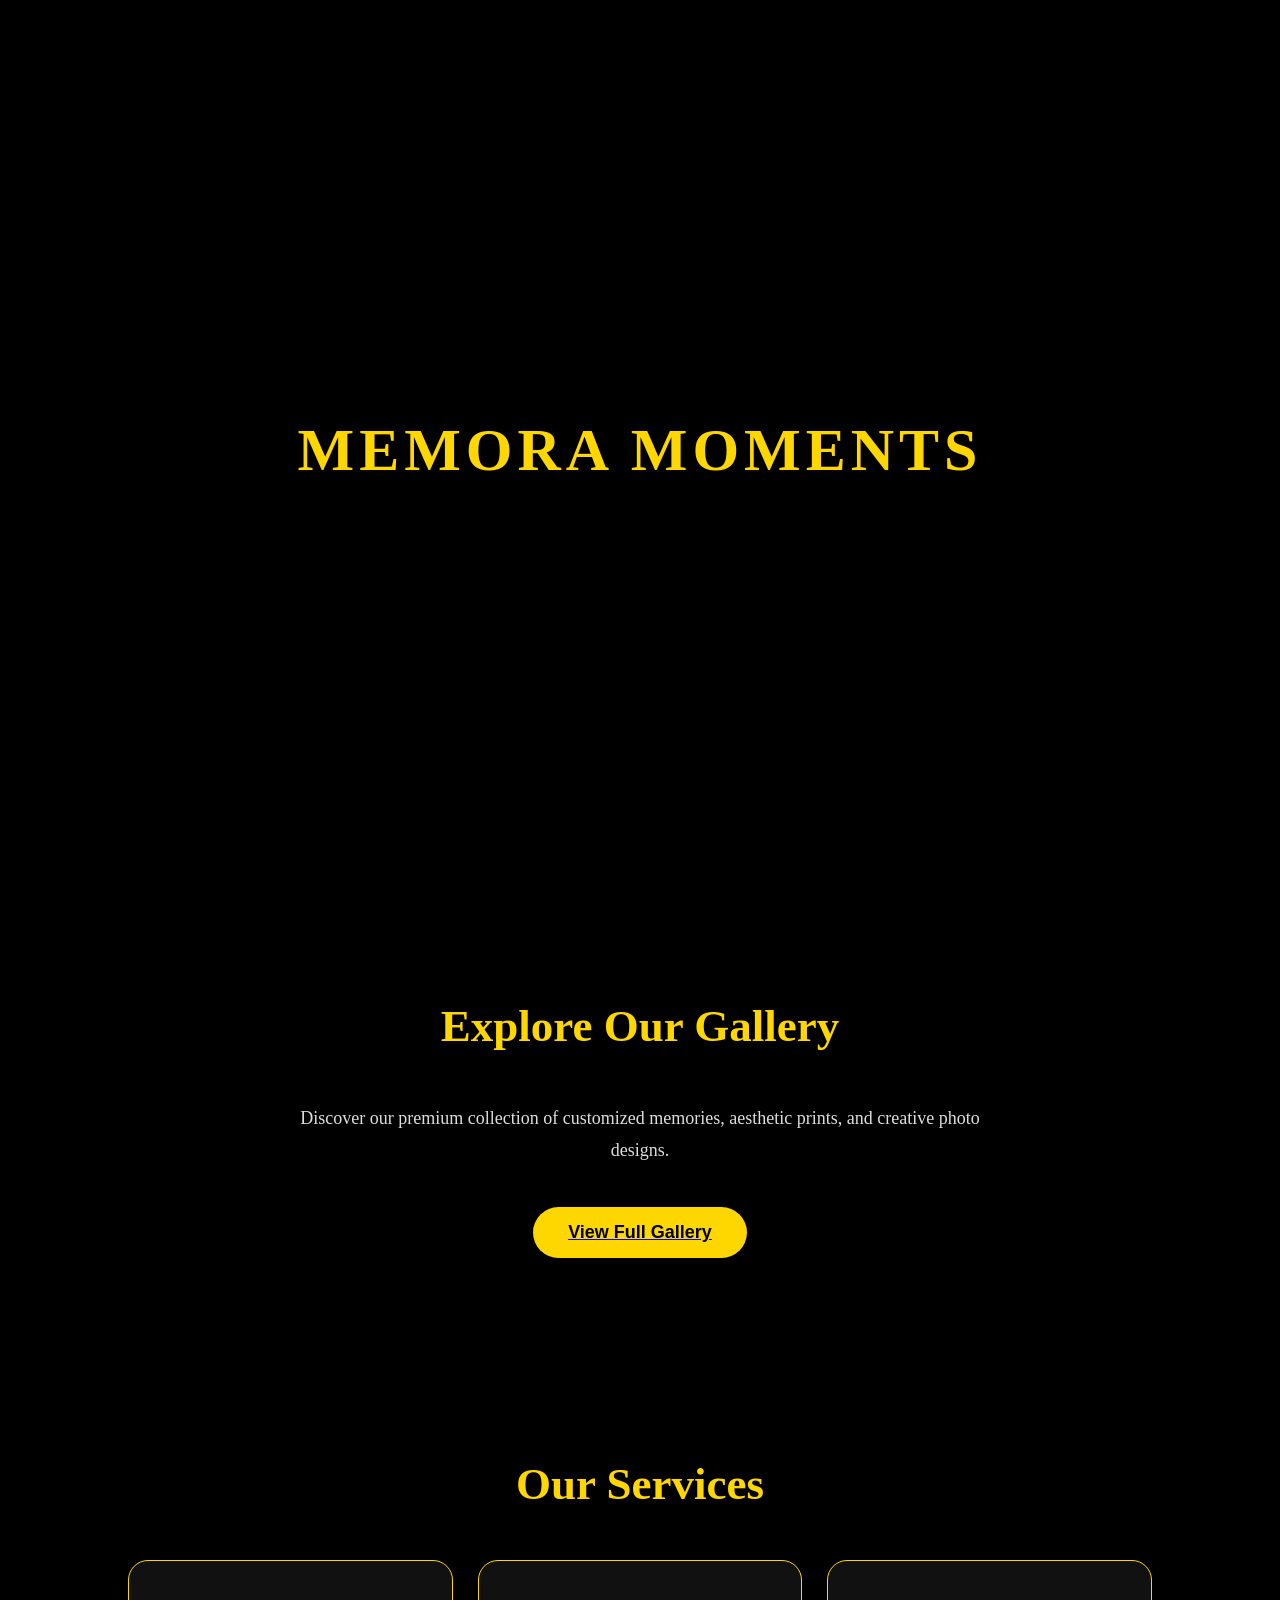
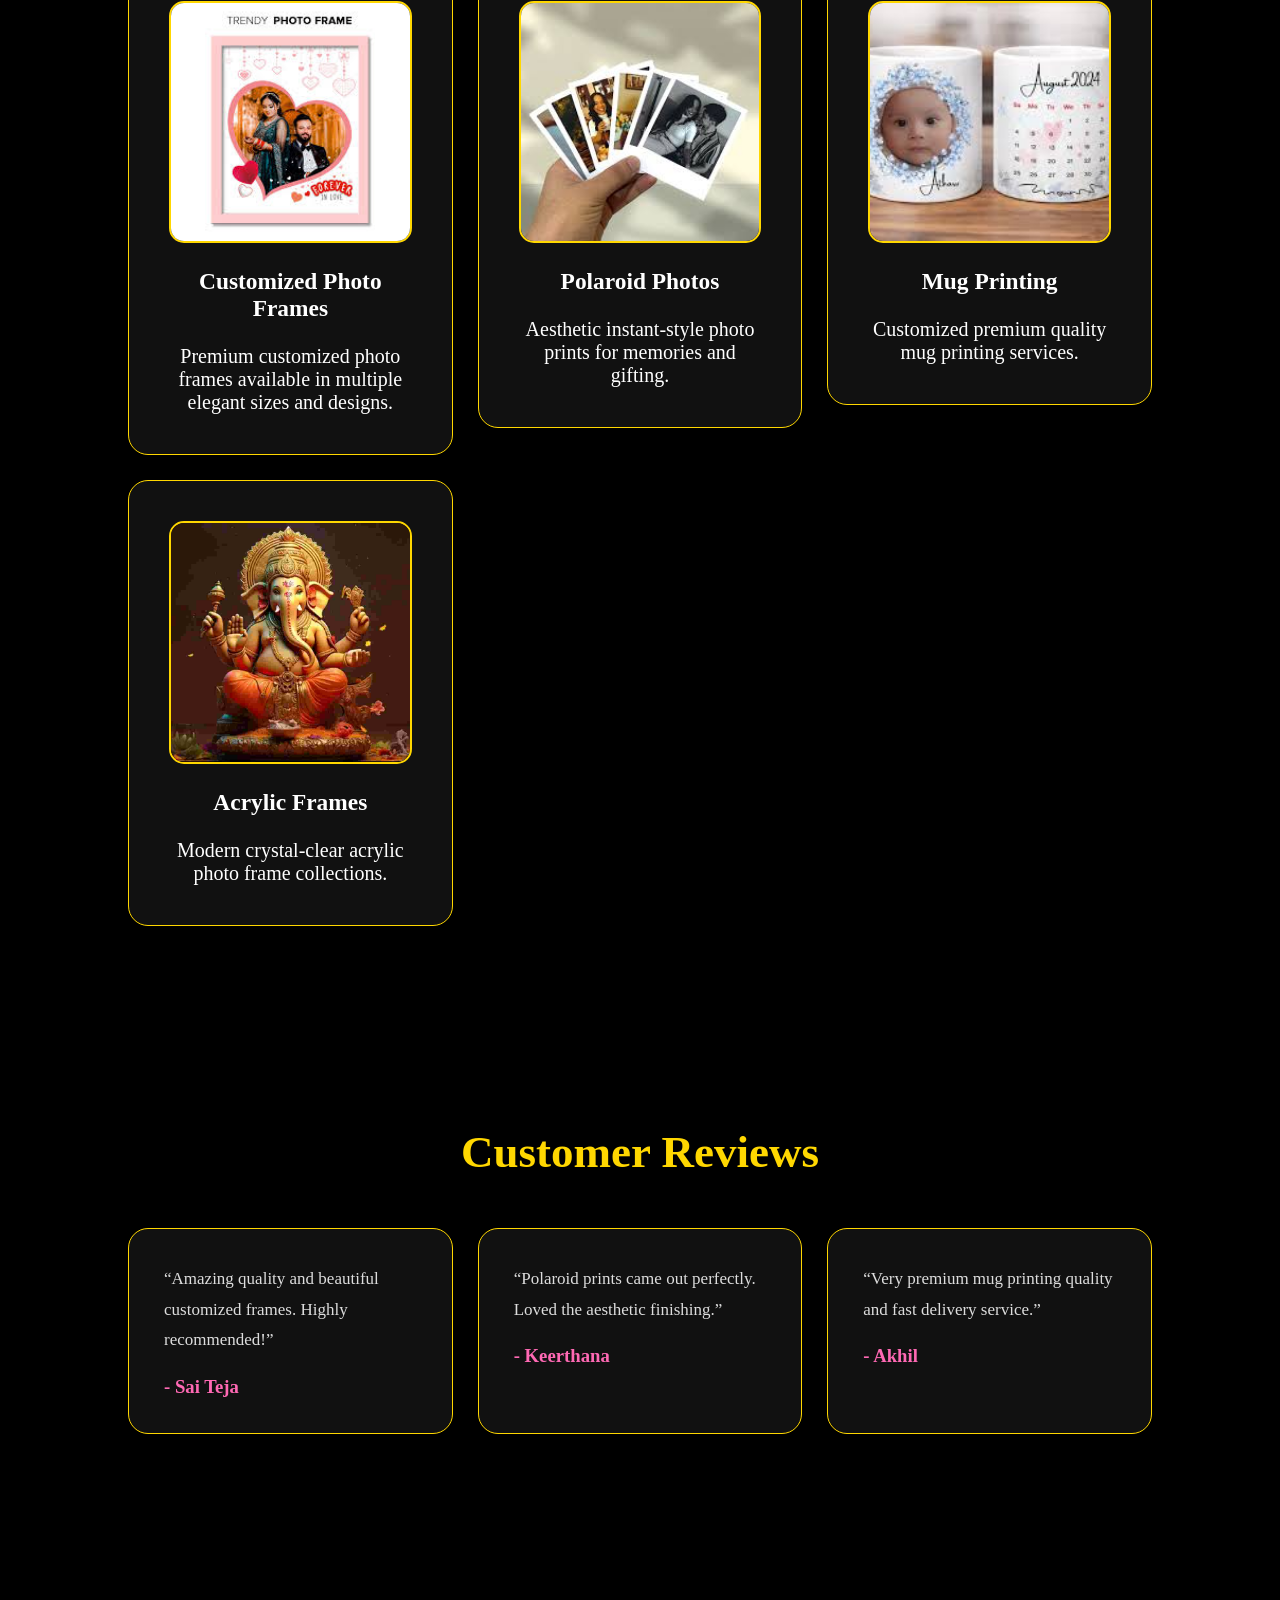
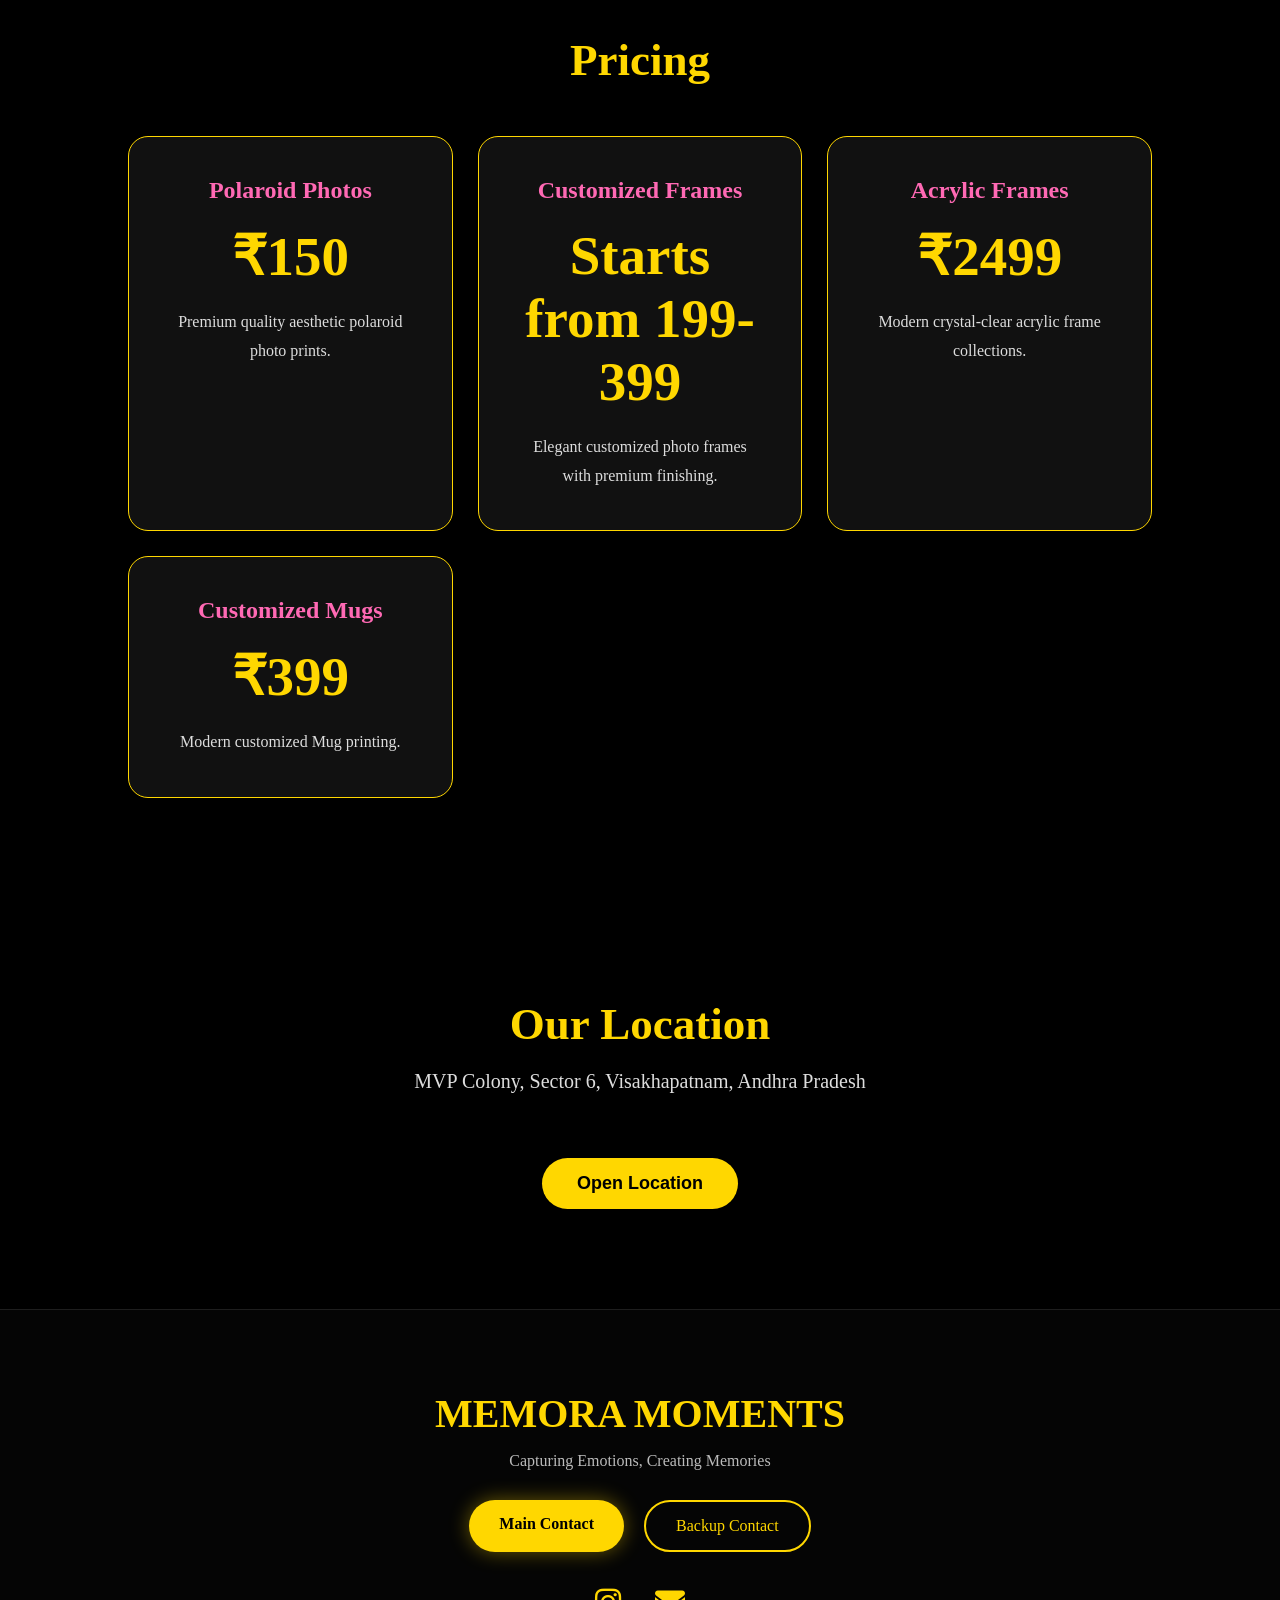
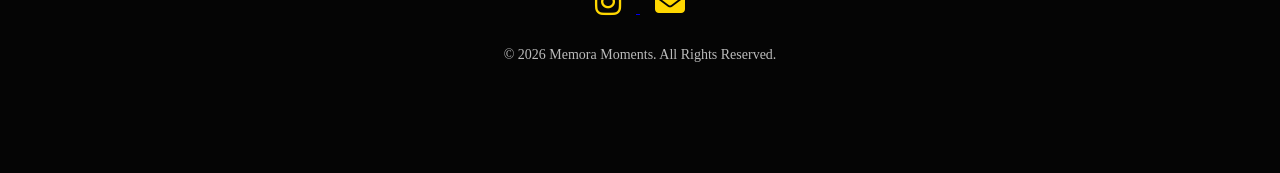
<file: index.html>
<!DOCTYPE html>
<html lang="en">

<head>

    <meta charset="UTF-8">

    <meta name="viewport"
    content="width=device-width, initial-scale=1.0">

    <title>Memora Moments</title>

    <link rel="stylesheet" href="style.css">

    <!-- ICONS -->

    <link rel="stylesheet"
    href="https://cdnjs.cloudflare.com/ajax/libs/font-awesome/6.5.1/css/all.min.css"/>

</head>

<body>
    <!-- LOADER -->

<div id="loader">
    <!-- SCROLL PROGRESS BAR -->

<div id="progress-bar"></div>

    <h1>
        MEMORA MOMENTS
    </h1>

</div>

    <!-- WHATSAPP BUTTON -->

<a href="https://wa.me/917815868318"
class="whatsapp-float"
target="_blank">

<i class="fa-brands fa-whatsapp"></i>

</a>


</button>

    <!-- NAVBAR -->

    <nav>
<!-- LOGO -->

<div class="brand-logo">

    <img src="images/logo.jpg"
    alt="Memora Moments Logo">

</div>
        <h1 class="logo">
            MEMORA MOMENTS
        </h1>

     <ul>

    <li><a href="#">Home</a></li>

    <li><a href="#gallery">Gallery</a></li>

    <li><a href="#services">Services</a></li>

    <li><a href="#reviews">Reviews</a></li>

    <li><a href="#pricing">Pricing</a></li>

    <li><a href="#contact">Contact</a></li>

</ul>
<button class="order-btn">

<a href="https://wa.me/917815868318?text=Hii%20Memora%20Moments!%20I%20want%20to%20place%20an%20Order"
target="_blank">

Order Now

</a>
    </nav>

    <!-- HERO SECTION -->

    <section class="hero">

        <div class="overlay"></div>

        <div class="hero-content">

            <h2>
                Capturing Emotions,
                Creating Memories
            </h2>

            <p>
                Premium Customized Gifts &
                Photo Printing Services
            </p>

            <a href="#gallery">

                <button>
                    Explore Gallery
                </button>

            </a>

        </div>

    </section>

    <!-- GALLERY -->
     <!-- GALLERY -->

<section id="gallery" class="gallery">

    <h2>
        Explore Our Gallery
    </h2>

    <p class="gallery-text">

        Discover our premium collection of
        customized memories, aesthetic prints,
        and creative photo designs.

    </p>

    <a href="gallery.html">

        <button class="gallery-btn">

            View Full Gallery

        </button>

    </a>

</section>

 <!-- SERVICES -->

<section id="services" class="services">

    <h2>Our Services</h2>

    <div class="service-container">

        <!-- PHOTO FRAMES -->

        <a href="frames.html"
        class="service-link">

        <div class="service-box">

            <img src="images/love.jpg"
            alt="Customized Frames">

            <h3>
                Customized Photo Frames
            </h3>

            <br>

            <p>

                Premium customized photo frames
                available in multiple elegant sizes
                and designs.

            </p>

        </div>

        </a>
        

        <!-- POLAROID -->

        <a href="polaroid.html"
        class="service-link">

        <div class="service-box">

            <img src="images/poloroid.jpg"
            alt="Polaroid Photos">

            <h3>
                Polaroid Photos
            </h3>

            <br>

            <p>

                Aesthetic instant-style photo
                prints for memories and gifting.

            </p>

        </div>

        </a>

        <!-- MUG -->

        <a href="mug.html"
        class="service-link">

        <div class="service-box">

            <img src="images/mugs.jpg"
            alt="Mug Printing">

            <h3>
                Mug Printing
            </h3>

            <br>

            <p>

                Customized premium quality
                mug printing services.

            </p>

        </div>

        </a>

        <!-- ACRYLIC -->

        <a href="acrylic.html"
        class="service-link">

        <div class="service-box">

            <img src="images/acrylic.jpg"
            alt="Acrylic Frames">

            <h3>
                Acrylic Frames
            </h3>

            <br>

            <p>

                Modern crystal-clear acrylic
                photo frame collections.

            </p>

        </div>

        </a>

    </div>

</section>

<!-- REVIEWS -->

<section id="reviews" class="reviews">

    <h2>
        Customer Reviews
    </h2>

    <div class="review-container">

        <div class="review-box">

            <p>

                “Amazing quality and beautiful
                customized frames. Highly recommended!”

            </p>

            <h3>
                - Sai Teja
            </h3>

        </div>

        <div class="review-box">

            <p>

                “Polaroid prints came out perfectly.
                Loved the aesthetic finishing.”

            </p>

            <h3>
                - Keerthana
            </h3>

        </div>

        <div class="review-box">

            <p>

                “Very premium mug printing quality
                and fast delivery service.”

            </p>

            <h3>
                - Akhil
            </h3>

        </div>

    </div>

</section>

<!-- PRICING -->

<section id="pricing" class="pricing">

    <h2>
        Pricing
    </h2>

    <div class="pricing-container">

        <div class="pricing-box">

            <h3>
                Polaroid Photos
            </h3>

            <h1>
                ₹150
            </h1>

            <p>
                Premium quality aesthetic
                polaroid photo prints.
            </p>

        </div>

        <div class="pricing-box">

            <h3>
                Customized Frames
            </h3>

            <h1>
                Starts from 199-399
            </h1>

            <p>
                Elegant customized photo
                frames with premium finishing.
            </p>

        </div>

        <div class="pricing-box">

            <h3>
                Acrylic Frames
            </h3>

            <h1>
                ₹2499
            </h1>

            <p>
                Modern crystal-clear acrylic
                frame collections.
            </p>

        </div>
        <div class="pricing-box">

            <h3>
               Customized Mugs
            </h3>

            <h1>
                ₹399
            </h1>

            <p>
                Modern customized Mug printing.
            </p>

        </div>


    </div>

</section>
<!-- LOCATION -->

<section class="location">

    <h2>
        Our Location
    </h2>

    <p>
        MVP Colony, Sector 6, Visakhapatnam, Andhra Pradesh
    </p>

    <a href="https://maps.app.goo.gl/T4H7cxDP4et76ktWA"
    target="_blank">

        <button class="location-btn">

            Open Location

        </button>

    </a>

</section>
   <!-- FOOTER -->

<footer class="footer">

    <h2>
        MEMORA MOMENTS
    </h2>

    <p>
        Capturing Emotions, Creating Memories
    </p>

    <div class="footer-contacts">

        <!-- MAIN CONTACT -->

        <a href="https://wa.me/917815868318"
        target="_blank"
        class="main-contact">

            Main Contact

        </a>

        <!-- BACKUP CONTACT -->

        <a href="https://wa.me/916305348525"
        target="_blank"
        class="backup-contact">

            Backup Contact

        </a>

    </div>

    <div class="footer-socials">

        <a href="https://instagram.com/memora.moments_"
        target="_blank">

        <i class="fa-brands fa-instagram"></i>

        </a>

        <a href="https://mail.google.com/mail/?view=cm&fs=1&to=memoramoments.1@gmail.com"
target="_blank">

<i class="fa-solid fa-envelope"></i>

</a>

    </div>

    <p class="copyright">

        © 2026 Memora Moments.
        All Rights Reserved.

    </p>

</footer>

<script src="script.js"></script>

</body>

</html>
</file>
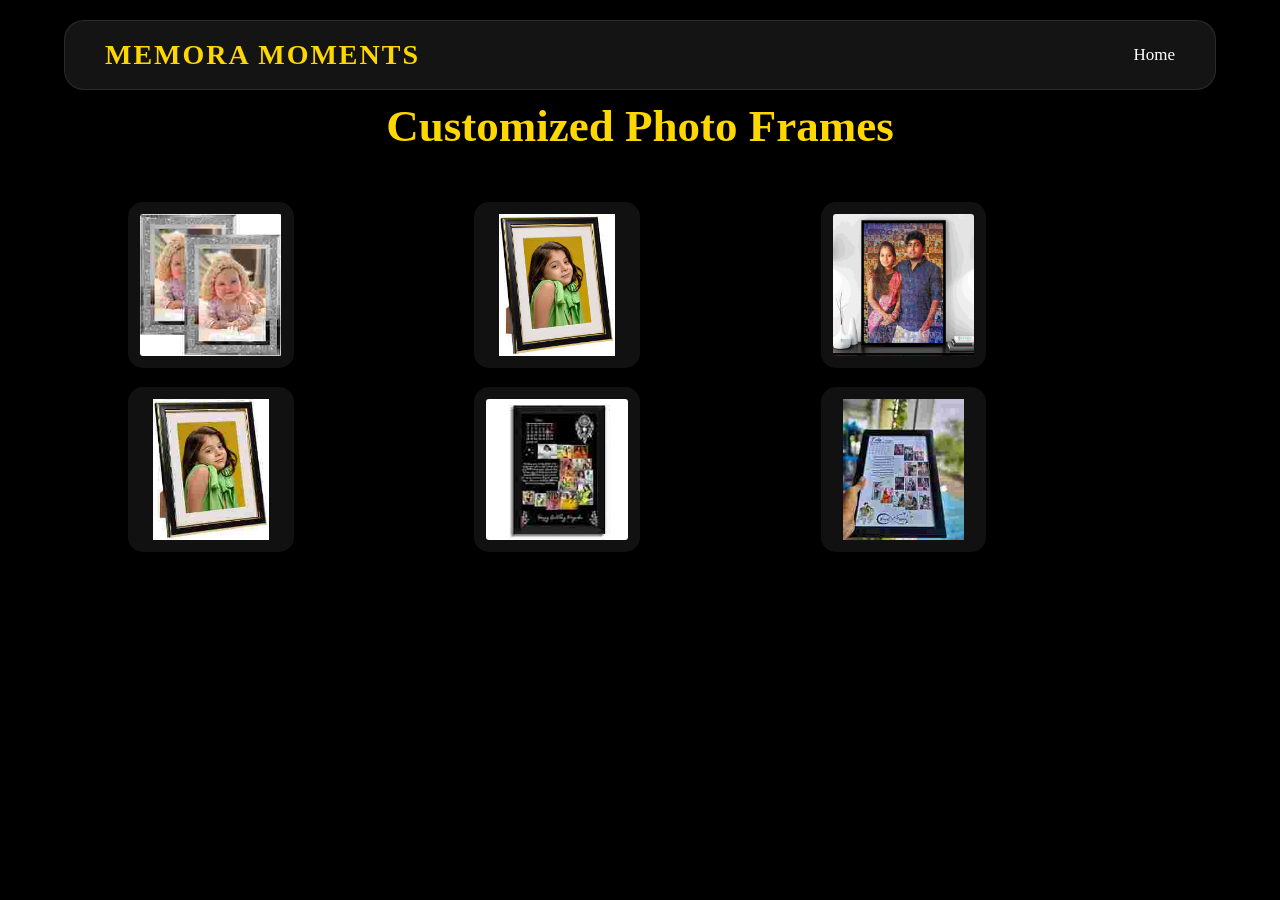
<file: frames.html>
<!DOCTYPE html>
<html lang="en">

<head>

<meta charset="UTF-8">

<meta name="viewport"
content="width=device-width, initial-scale=1.0">

<title>Customized Frames</title>

<link rel="stylesheet" href="style.css">

</head>

<body>

<nav>

<h1 class="logo">
MEMORA MOMENTS
</h1>

<ul>
<li><a href="index.html">Home</a></li>
</ul>

</nav>

<section class="gallery">

<h2>
Customized Photo Frames
</h2>

<div class="gallery-container">

<img src="images/4x6.jpg">
<img src="images/6x8.jpg">
<img src="images/6x9.jpg">
<img src="images/8x12.jpg">
<img src="images/10x15.jpg">
<img src="images/12x18.jpg">


</div>

</section>

</body>

</html>
</file>
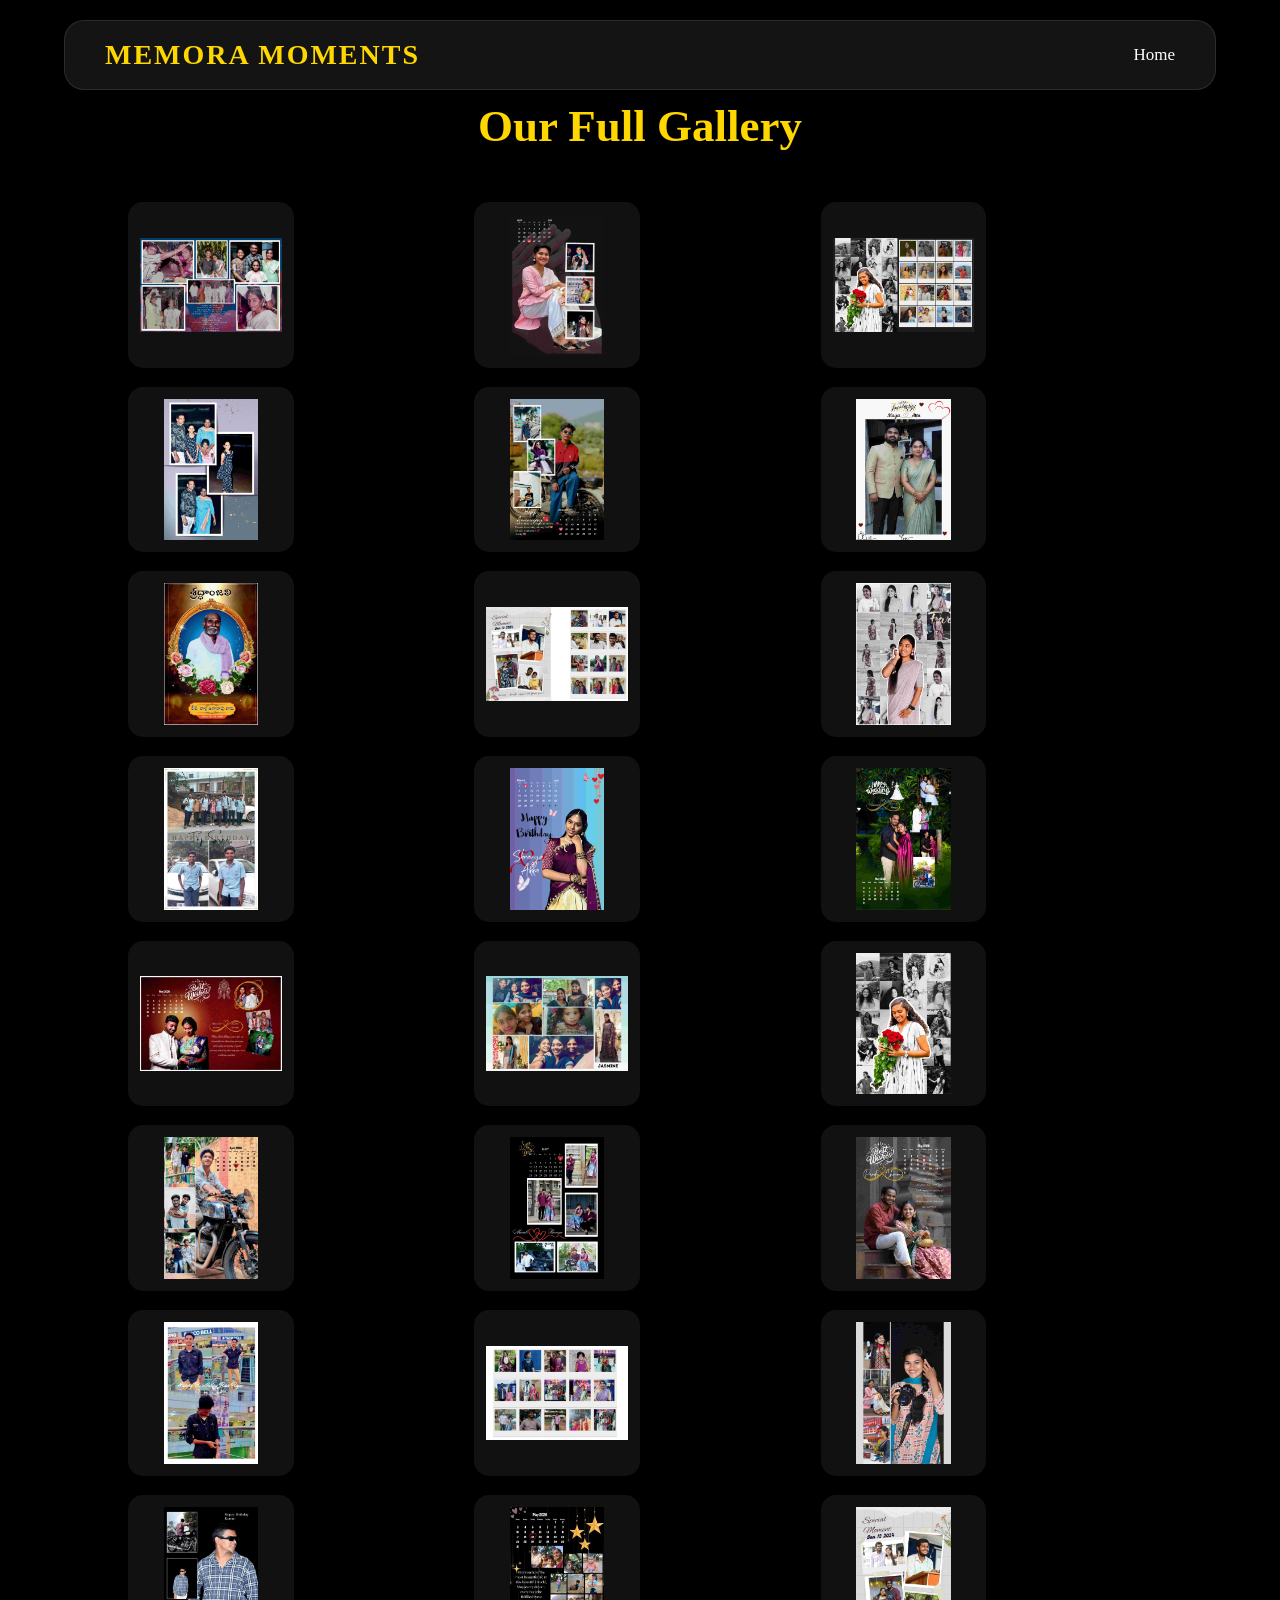
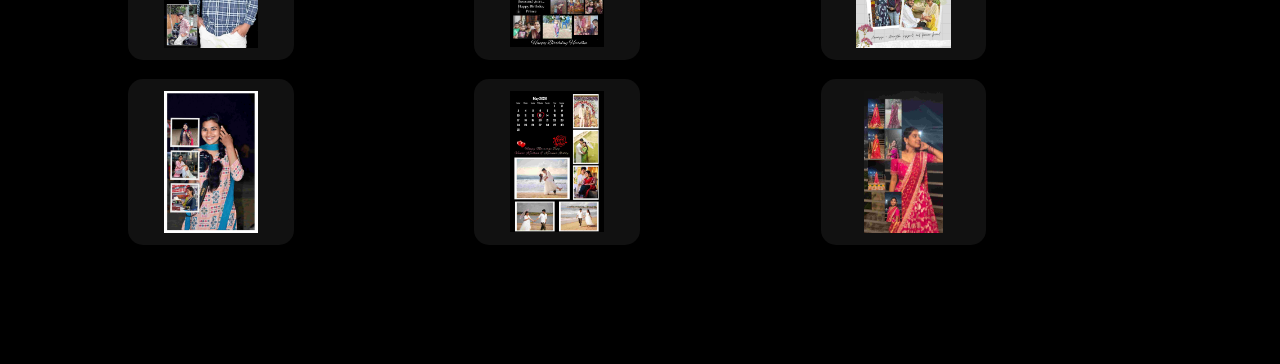
<file: gallery.html>
<!DOCTYPE html>
<html lang="en">

<head>

<meta charset="UTF-8">

<meta name="viewport"
content="width=device-width, initial-scale=1.0">

<title>Memora Moments Gallery</title>

<link rel="stylesheet" href="style.css">

</head>

<body>

<!-- NAVBAR -->

<nav>

<h1 class="logo">
MEMORA MOMENTS
</h1>

<ul>

<li><a href="index.html">Home</a></li>

</ul>

</nav>

<!-- FULL GALLERY -->

<section class="gallery">

<h2>
Our Full Gallery
</h2>

<div class="gallery-container">

<a href="images/1.jpg" target="_blank">
<img src="images/1.jpg">
</a>

<a href="images/2.jpg" target="_blank">
<img src="images/2.jpg">
</a>

<a href="images/3.jpg" target="_blank">
<img src="images/3.jpg">
</a>

<a href="images/4.jpg" target="_blank">
<img src="images/4.jpg">
</a>

<a href="images/5.jpg" target="_blank">
<img src="images/5.jpg">
</a>

<a href="images/6.jpg" target="_blank">
<img src="images/6.jpg">
</a>

<a href="images/7.jpg" target="_blank">
<img src="images/7.jpg">
</a>

<a href="images/8.jpg" target="_blank">
<img src="images/8.jpg">
</a>

<a href="images/9.jpg" target="_blank">
<img src="images/9.jpg">
</a>

<a href="images/10.jpg" target="_blank">
<img src="images/10.jpg">
</a>

<a href="images/11.jpg" target="_blank">
<img src="images/11.jpg">
</a>

<a href="images/12.jpg" target="_blank">
<img src="images/12.jpg">
</a>

<a href="images/13.jpg" target="_blank">
<img src="images/13.jpg">
</a>

<a href="images/14.jpg" target="_blank">
<img src="images/14.jpg">
</a>

<a href="images/15.jpg" target="_blank">
<img src="images/15.jpg">
</a>

<a href="images/16.jpg" target="_blank">
<img src="images/16.jpg">
</a>

<a href="images/17.jpg" target="_blank">
<img src="images/17.jpg">
</a>

<a href="images/18.jpg" target="_blank">
<img src="images/18.jpg">
</a>

<a href="images/19.jpg" target="_blank">
<img src="images/19.jpg">
</a>

<a href="images/20.jpg" target="_blank">
<img src="images/20.jpg">
</a>

<a href="images/21.jpg" target="_blank">
<img src="images/21.jpg">
</a>

<a href="images/22.jpg" target="_blank">
<img src="images/22.jpg">
</a>

<a href="images/23.jpg" target="_blank">
<img src="images/23.jpg">
</a>

<a href="images/24.jpg" target="_blank">
<img src="images/24.jpg">
</a>

<a href="images/25.jpg" target="_blank">
<img src="images/25.jpg">
</a>

<a href="images/26.jpg" target="_blank">
<img src="images/26.jpg">
</a>

<a href="images/27.jpg" target="_blank">
<img src="images/27.jpg">
</a>

</div>
</section>

</body>

</html>
</file>
<file: style.css>
*{
    margin:0;
    padding:0;
    box-sizing:border-box;
    scroll-behavior:smooth;
}

body{
    background:#000;
    color:white;
    font-family:'Times New Roman', Times, serif, sans-serif;
}


/* LOGO */

.brand-logo img{
    width:100px;
    height:100px;
    object-fit:cover;
    border-radius:25%;
    border:2px solid #FFD700;
}
/* GLASS NAVBAR */

nav{
    position:fixed;
    top:20px;
    left:50%;
    transform:translateX(-50%);
    width:90%;
    display:flex;
    justify-content:space-between;
    align-items:center;
    padding:18px 40px;
    background:rgba(255,255,255,0.08);
    backdrop-filter:blur(15px);
    border:1px solid rgba(255,255,255,0.1);
    border-radius:20px;
    z-index:1000;
    box-shadow:0 0 20px rgba(0,0,0,0.3);
}

.logo{
    color:#FFD700;
    font-size:28px;
    letter-spacing:2px;
}

nav ul{
    display:flex;
    list-style:none;
    gap:25px;
}

nav a{
    text-decoration:none;
    color:white;
    font-size:17px;
    transition:0.4s;
    position:relative;
}

nav a:hover{
    color:#FFD700;
}
nav a::after{
    content:'';
    position:absolute;
    width:0%;
    height:2px;
    background:#ff69b4;
    left:0;
    bottom:-5px;
    transition:0.4s;
}

nav a:hover::after{
    width:100%;
}
/* HERO */

.hero{
    height:100vh;
  
    background-size:cover;
    background-position:center;
    display:flex;
    justify-content:center;
    align-items:center;
    position:relative;
}
.overlay{
    position:absolute;
    width:100%;
    height:100%;
    background:rgba(0,0,0,0.55);
}

.hero-content{
    position:relative;
    text-align:center;
    z-index:1;
}

.hero-content h2{
    font-size:65px;
    color:#FFD700;
    max-width:900px;
    text-shadow:0 0 15px rgba(255,215,0,0.5);
}

.hero-content p{
    margin-top:20px;
    font-size:24px;
    color:#fff;
}

/* BUTTON */

button{
    margin-top:35px;
    padding:15px 35px;
    border:none;
    border-radius:50px;
    background:#FFD700;
    color:black;
    font-size:18px;
    font-weight:bold;
    cursor:pointer;
    transition:0.4s;
}

button:hover{
    background:#ff69b4;
    transform:scale(1.05);
}

/* GALLERY */

.gallery{
    padding:100px 10%;
}

.gallery h2{
    text-align:center;
    color:#FFD700;
    font-size:45px;
    margin-bottom:50px;
}

.gallery-container{
    columns:3 250px;
    gap:15px;
}

.gallery-container img{
    width:50%;
    aspect-ratio:1/1;
    object-fit:contain;
    background:#111;
    padding:10px;
    margin-bottom:15px;
    border-radius:15px;
    transition:0.4s;
    border:2px solid transparent;
}
.gallery-container img:hover{
    transform:scale(1.03);
    border-color:#ff69b4;
}
.gallery-container a{
    display:block;
}
/* SERVICES */

.services{
    padding:100px 10%;
    
}
.service-link{
    text-decoration:none;
    color:white;
}
.services h2{
    text-align:center;
    color:#FFD700;
    font-size:45px;
    margin-bottom:50px;
}

.service-container{
    display:grid;
    grid-template-columns:repeat(auto-fit,minmax(250px,1fr));
    gap:25px;
}

.service-box{
    background:#111;
    padding:40px;
    text-align:center;
    border-radius:20px;
    border:1px solid #FFD700;
    transition:0.4s;
    font-size:20px;
}

.service-box:hover{
    transform:translateY(-10px);
    box-shadow:0 0 20px rgba(255,215,0,0.3);
}
.service-box img{
    width:100%;
    aspect-ratio:1/1;
    object-fit:cover;
    border-radius:15px;
    margin-bottom:20px;
    border:2px solid #FFD700;
}
/* CONTACT */

.contact{
    padding:100px 10%;
    text-align:center;
}

.contact h2{
    color:#FFD700;
    font-size:45px;
    margin-bottom:40px;
}

.social-icons i{
    font-size:35px;
    margin:0 20px;
    color:#FFD700;
    transition:0.4s;
}

.social-icons i:hover{
    color:#ff69b4;
    transform:translateY(-5px);
}

/* RESPONSIVE */

@media(max-width:768px){

    nav{
        flex-direction:column;
        gap:20px;
    }

    nav ul{
        flex-wrap:wrap;
        justify-content:center;
    }

    .hero-content h2{
        font-size:40px;
    }

    .hero-content p{
        font-size:18px;
    }

}
.gallery-text{
    text-align:center;
    max-width:700px;
    margin:20px auto;
    color:#ddd;
    line-height:1.8;
    font-size:18px;
}.gallery-btn{
    display:block;
    margin:40px auto 0;
    text-align:center;
}
/* FLOATING WHATSAPP */

.whatsapp-float{
    position:fixed;
    width:65px;
    height:65px;
    bottom:25px;
    right:25px;
    background:#25D366;
    color:white;
    border-radius:50%;
    display:flex;
    justify-content:center;
    align-items:center;
    font-size:35px;
    text-decoration:none;
    box-shadow:0 0 20px rgba(37,211,102,0.5);
    z-index:1000;
    transition:0.4s;
}

.whatsapp-float:hover{
    transform:scale(1.1);
    box-shadow:0 0 30px rgba(37,211,102,0.8);
}
/* LOADER */

#loader{
    position:fixed;
    width:100%;
    height:100vh;
    background:#000;
    display:flex;
    justify-content:center;
    align-items:center;
    z-index:99999;
    transition:1s;
}

#loader h1{
    color:#FFD700;
    font-size:60px;
    letter-spacing:5px;
    animation:glow 2s infinite alternate;
}

@keyframes glow{

    from{
        text-shadow:0 0 10px #FFD700;
    }

    to{
        text-shadow:0 0 30px #ff69b4;
    }

}
/* REVIEWS */

.reviews{
    padding:100px 10%;
}

.reviews h2{
    text-align:center;
    color:#FFD700;
    font-size:45px;
    margin-bottom:50px;
}

.review-container{
    display:grid;
    grid-template-columns:repeat(auto-fit,minmax(280px,1fr));
    gap:25px;
}

.review-box{
    background:#111;
    padding:35px;
    border-radius:20px;
    border:1px solid #FFD700;
    transition:0.4s;
}

.review-box:hover{
    transform:translateY(-10px);
    box-shadow:0 0 20px rgba(255,215,0,0.3);
}

.review-box p{
    color:#ddd;
    line-height:1.8;
    font-size:17px;
}

.review-box h3{
    margin-top:20px;
    color:#ff69b4;
}
/* PRICING */

.pricing{
    padding:100px 10%;
}

.pricing h2{
    text-align:center;
    color:#FFD700;
    font-size:45px;
    margin-bottom:50px;
}

.pricing-container{
    display:grid;
    grid-template-columns:repeat(auto-fit,minmax(280px,1fr));
    gap:25px;
}

.pricing-box{
    background:#111;
    padding:40px;
    text-align:center;
    border-radius:20px;
    border:1px solid #FFD700;
    transition:0.4s;
}

.pricing-box:hover{
    transform:translateY(-10px);
    box-shadow:0 0 20px rgba(255,215,0,0.3);
}

.pricing-box h3{
    color:#ff69b4;
    font-size:24px;
}

.pricing-box h1{
    color:#FFD700;
    font-size:55px;
    margin:20px 0;
}

.pricing-box p{
    color:#ddd;
    line-height:1.8;
}
/* SCROLL PROGRESS BAR */

#progress-bar{
    position:fixed;
    top:0;
    left:0;
    width:0%;
    height:5px;
    background:linear-gradient(
    to right,
    #FFD700,
    #ff69b4
    );
    z-index:999999;
    box-shadow:0 0 10px #FFD700;
}
/* FOOTER */

.footer{
    padding:80px 10%;
    text-align:center;
    background:#050505;
    border-top:1px solid rgba(255,255,255,0.1);
}

.footer h2{
    color:#FFD700;
    font-size:40px;
    margin-bottom:15px;
}

.footer p{
    color:#bbb;
    margin-bottom:30px;
}

/* CONTACT BUTTONS */

.footer-contacts{
    display:flex;
    justify-content:center;
    gap:20px;
    flex-wrap:wrap;
    margin-bottom:35px;
}

.main-contact{
    text-decoration:none;
    background:#FFD700;
    color:black;
    padding:15px 30px;
    border-radius:50px;
    font-weight:bold;
    transition:0.4s;
    box-shadow:0 0 20px rgba(255,215,0,0.4);
}

.main-contact:hover{
    transform:scale(1.05);
    background:#ff69b4;
    color:white;
}

.backup-contact{
    text-decoration:none;
    border:2px solid #FFD700;
    color:#FFD700;
    padding:15px 30px;
    border-radius:50px;
    transition:0.4s;
}

.backup-contact:hover{
    background:#FFD700;
    color:black;
}

/* SOCIALS */

.footer-socials{
    margin-bottom:30px;
}

.footer-socials i{
    font-size:30px;
    margin:0 15px;
    color:#FFD700;
    transition:0.4s;
}

.footer-socials i:hover{
    color:#ff69b4;
    transform:translateY(-5px);
}

/* COPYRIGHT */

.copyright{
    color:#666;
    font-size:14px;
}
/* LOCATION */

.location{
    padding:100px 10%;
    text-align:center;
}

.location h2{
    color:#FFD700;
    font-size:45px;
    margin-bottom:20px;
}

.location p{
    color:#ddd;
    font-size:20px;
    margin-bottom:30px;
}

.location-btn{
    padding:15px 35px;
    border:none;
    border-radius:50px;
    background:#FFD700;
    color:black;
    font-size:18px;
    font-weight:bold;
    cursor:pointer;
    transition:0.4s;
}

.location-btn:hover{
    background:#ff69b4;
    color:white;
    transform:scale(1.05);
}
/* ORDER BUTTON */

.order-btn{
    margin-top:25px;
    padding:15px 35px;
    border:none;
    border-radius:50px;
    background:#FFD700;
    cursor:pointer;
    transition:0.4s;
}

.order-btn a{
    text-decoration:none;
    color:black;
    font-size:18px;
    font-weight:bold;
}

.order-btn:hover{
    background:#ff69b4;
    transform:scale(1.05);
}

.order-btn:hover a{
    color:white;
}
</file>
